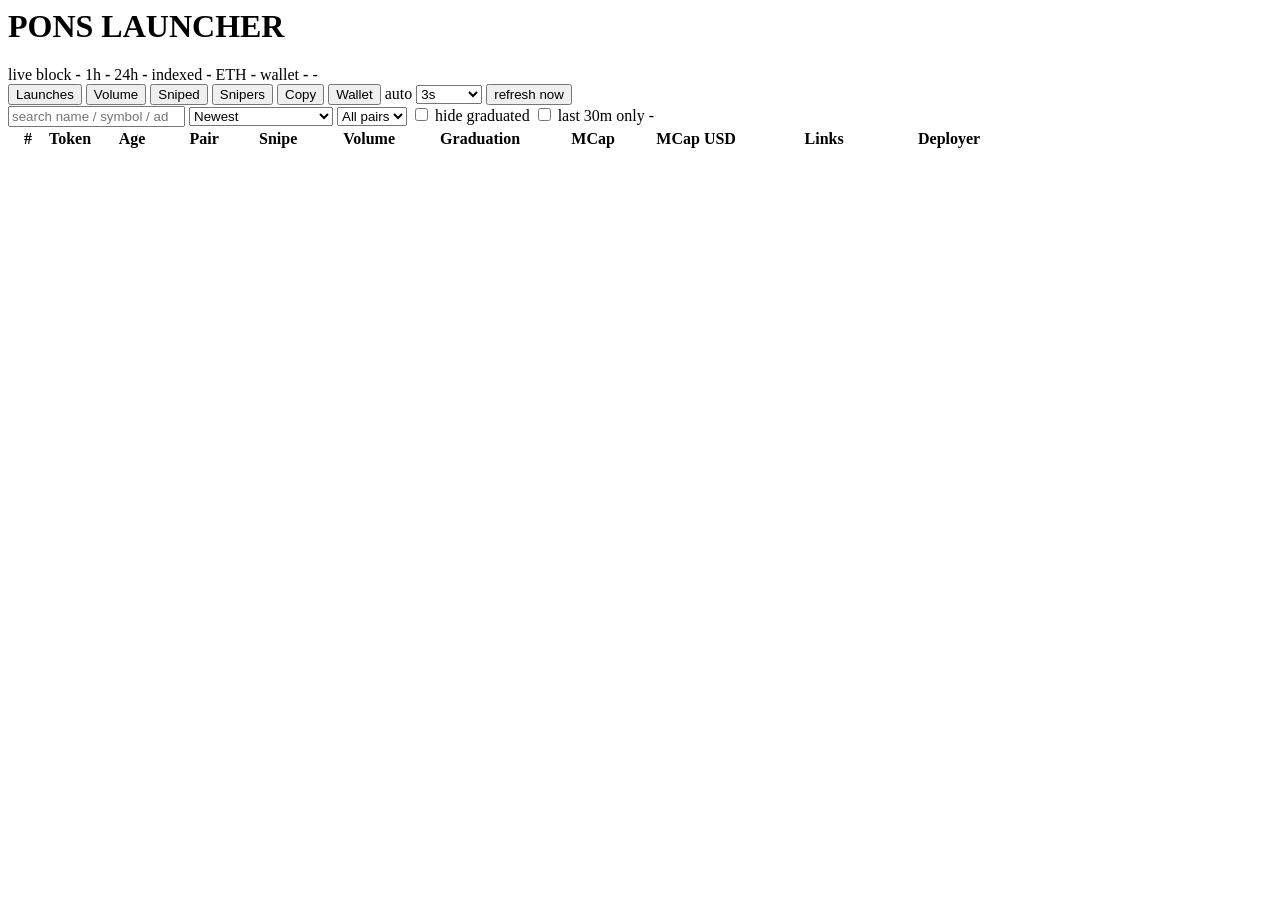
<file: tools/contract/old_markup.html>
</head>
<body>
<header>
  <div class="row">
    <h1>PONS <span>LAUNCHER</span></h1>
    <span class="badge ok" id="b-live">live</span>
    <span class="badge">block <b id="b-block">-</b></span>
    <span class="badge">1h <b id="b-1h">-</b></span>
    <span class="badge">24h <b id="b-24h">-</b></span>
    <span class="badge">indexed <b id="b-total">-</b></span>
    <span class="badge">ETH <b id="b-eth">-</b></span>
    <span class="grow"></span>
    <span class="badge go" id="b-wallet" data-goto="wallet"
          title="open the wallet tab">wallet <b id="b-wallet-v">-</b></span>
    <span class="badge" id="b-lat">-</span>
  </div>
</header>

<nav class="tabs">
  <button class="tab" data-tab="launches">Launches</button>
  <button class="tab" data-tab="volume">Volume</button>
  <button class="tab" data-tab="sniped">Sniped</button>
  <button class="tab" data-tab="snipers">Snipers</button>
  <button class="tab" data-tab="copy">Copy</button>
  <button class="tab" data-tab="wallet">Wallet</button>
  <span class="grow"></span>
  <span class="inline" id="poll-ctl">
    <span class="hint">auto</span>
    <select id="every" title="how often the active tab re-reads the API">
      <option value="2000">2s</option>
      <option value="3000" selected>3s</option>
      <option value="5000">5s</option>
      <option value="10000">10s</option>
      <option value="0">paused</option>
    </select>
    <button id="refresh">refresh now</button>
  </span>
</nav>

<!-- ------------------------------------------------------------- launches -->
<section id="p-launches" data-panel="launches">
  <div class="ctl">
    <input type="search" id="q" placeholder="search name / symbol / address">
    <select id="sort">
      <option value="newest">Newest</option>
      <option value="oldest">Oldest</option>
      <option value="mcap">Market cap</option>
      <option value="progress">Graduation progress</option>
      <option value="volume">Volume</option>
      <option value="snipe">Snipe score</option>
    </select>
    <select id="quote">
      <option value="">All pairs</option>
      <option value="ETH">ETH</option>
      <option value="USDG">USDG</option>
    </select>
    <label class="chk"><input type="checkbox" id="hidegrad"> hide graduated</label>
    <label class="chk"><input type="checkbox" id="fresh"> last 30m only</label>
    <span class="grow"></span>
    <span class="badge" id="l-count">-</span>
  </div>
  <div class="tw">
    <table>
      <thead>
        <tr>
          <th style="width:34px">#</th>
          <th data-sort="newest">Token</th>
          <th data-sort="oldest" style="width:74px">Age</th>
          <th style="width:62px">Pair</th>
          <th data-sort="snipe" style="width:78px">Snipe</th>
          <th data-sort="volume" style="width:96px">Volume</th>
          <th data-sort="progress" style="width:118px">Graduation</th>
          <th data-sort="mcap" style="width:100px">MCap</th>
          <th style="width:98px">MCap USD</th>
          <th style="width:150px">Links</th>
          <th style="width:92px">Deployer</th>
        </tr>
      </thead>
      <tbody id="tb"></tbody>
    </table>
  </div>
  <div class="empty" id="l-empty" hidden>no launches match</div>
</section>

<!-- --------------------------------------------------------------- volume -->
<section id="p-volume" data-panel="volume" hidden>
  <div class="ctl">
    <span class="hint">window</span>
    <select id="v-window">
      <option value="5m">5m</option>
      <option value="1h" selected>1h</option>
      <option value="6h">6h</option>
      <option value="24h">24h</option>
      <option value="all">all</option>
    </select>
    <select id="v-sort">
      <option value="volume">by volume</option>
      <option value="buys">by buys</option>
      <option value="sells">by sells</option>
      <option value="net">by net quote</option>
      <option value="newest">by newest</option>
    </select>
    <input type="search" id="v-q" placeholder="search name / symbol / address">
    <select id="v-quote">
      <option value="">All pairs</option>
      <option value="ETH">ETH</option>
      <option value="USDG">USDG</option>
    </select>
    <label class="chk"><input type="checkbox" id="v-hidegrad"> hide graduated</label>
    <span class="grow"></span>
    <span class="badge" id="v-count">-</span>
  </div>
  <div class="stats" id="v-summary"></div>
  <div class="tw">
    <table>
      <thead>
        <tr>
          <th style="width:34px">#</th>
          <th>Token</th>
          <th style="width:74px">Age</th>
          <th style="width:62px">Pair</th>
          <th style="width:96px">Volume USD</th>
          <th style="width:100px">Volume</th>
          <th style="width:62px">Buys</th>
          <th style="width:62px">Sells</th>
          <th style="width:92px">Net</th>
          <th style="width:66px">Buyers</th>
          <th style="width:78px">Last</th>
          <th style="width:98px">MCap USD</th>
          <th style="width:118px">Graduation</th>
          <th style="width:78px">Snipe</th>
          <th style="width:60px"></th>
        </tr>
      </thead>
      <tbody id="v-tb"></tbody>
    </table>
  </div>
  <div class="empty" id="v-empty" hidden>no trades in this window</div>
</section>

<!-- ---------------------------------------------------------------- sniped -->
<section id="p-sniped" data-panel="sniped" hidden>
  <div class="ctl">
    <span class="hint">labels</span>
    <span class="lblchk">
      <label class="chk"><input type="checkbox" id="sn-lb-bundled" checked> bundled</label>
      <label class="chk"><input type="checkbox" id="sn-lb-sniped" checked> sniped</label>
      <label class="chk"><input type="checkbox" id="sn-lb-early"> early</label>
    </span>
    <select id="sn-sort">
      <option value="score">by snipe score</option>
      <option value="delta">by delta blocks</option>
      <option value="volume">by volume</option>
      <option value="newest">by newest</option>
    </select>
    <label class="chk"><input type="checkbox" id="sn-bots"> only bots</label>
    <label class="chk">max delta
      <input type="number" id="sn-maxdelta" min="0" step="1" placeholder="any"
             style="width:76px"></label>
    <input type="search" id="sn-q" placeholder="search name / symbol / address">
    <select id="sn-quote">
      <option value="">All pairs</option>
      <option value="ETH">ETH</option>
      <option value="USDG">USDG</option>
    </select>
    <span class="grow"></span>
    <span class="badge" id="sn-count">-</span>
  </div>
  <div class="stats" id="sn-stats"></div>
  <div class="box" id="sn-dist">
    <h2>snipe label distribution - every indexed launch, not just the rows below</h2>
    <div class="stack" id="sn-stack"><i style="width:100%;background:#1d2632"></i></div>
    <div class="legend" id="sn-legend"></div>
  </div>
  <div class="tw">
    <table>
      <thead>
        <tr>
          <th style="width:34px">#</th>
          <th>Token</th>
          <th style="width:74px">Age</th>
          <th style="width:72px">Delta</th>
          <th style="width:180px">First buyer</th>
          <th style="width:100px">First buy</th>
          <th style="width:74px">Share</th>
          <th style="width:72px">Early</th>
          <th style="width:74px">Hits</th>
          <th style="width:56px">Bot</th>
          <th style="width:96px">Volume</th>
          <th style="width:60px"></th>
        </tr>
      </thead>
      <tbody id="sn-tb"></tbody>
    </table>
  </div>
  <div class="empty" id="sn-empty" hidden>no launches carry these labels</div>
</section>

<!-- --------------------------------------------------------------- snipers -->
<section id="p-snipers" data-panel="snipers" hidden>
  <div class="ctl">
    <select id="sw-sort">
      <option value="hits">by lifetime hits</option>
      <option value="recent">by most recent</option>
      <option value="address">by address</option>
    </select>
    <label class="chk">min hits
      <input type="number" id="sw-minhits" min="1" step="1" value="1" style="width:74px"></label>
    <span class="hint">5 or more is a repeat first buyer</span>
    <span class="hint">launches listed per wallet</span>
    <select id="sw-per">
      <option value="12" selected>12</option>
      <option value="25">25</option>
      <option value="50">50</option>
      <option value="0">none</option>
    </select>
    <span class="grow"></span>
    <span class="badge" id="sw-count">-</span>
  </div>
  <div class="stats" id="sw-stats"></div>
  <div id="sw-msg" style="margin-bottom:9px"></div>
  <div class="box">
    <h2>reading these numbers</h2>
    <div class="hint" id="sw-note">-</div>
  </div>
  <div class="tw">
    <table>
      <thead>
        <tr>
          <th style="width:34px">#</th>
          <th>Wallet</th>
          <th style="width:62px">Bot</th>
          <th style="width:84px">Hits</th>
          <th style="width:92px">Last seen</th>
          <th style="width:132px">Spent</th>
          <th style="width:124px">Profit</th>
          <th style="width:118px">First into</th>
        </tr>
      </thead>
      <tbody id="sw-tb"></tbody>
    </table>
  </div>
  <div class="empty" id="sw-empty" hidden>no wallets match</div>
</section>

<!-- ----------------------------------------------------------------- copy -->
<section id="p-copy" data-panel="copy" hidden>
  <div class="box" id="c-picker">
    <h2>pick a source token</h2>
    <div class="inline">
      <input type="search" id="c-q" placeholder="search name / symbol / address">
      <button id="c-search">search</button>
      <button class="ghost" id="c-blank" title="draft a plan without a source token">start blank</button>
      <span class="hint" id="c-q-note">reads GET /api/tokens</span>
    </div>
    <div id="c-results"></div>
    <h2 style="margin-top:14px">saved plans</h2>
    <div id="c-plans"></div>
  </div>

  <div class="box" id="c-src" hidden>
    <div class="inline">
      <span class="hint">source</span>
      <span class="mono" id="c-src-v">-</span>
      <span class="grow"></span>
      <button class="ghost" id="c-change" title="go back to the picker">change source</button>
    </div>
  </div>

  <div id="c-form-wrap" hidden>
    <div class="box">
      <h2>token fields</h2>
      <div class="grid">
        <label class="f"><span>name</span><input id="f-name" autocomplete="off"></label>
        <label class="f"><span>symbol</span><input id="f-symbol" autocomplete="off"></label>
        <label class="f"><span>logo uri</span><input id="f-logo" autocomplete="off"></label>
        <label class="f"><span>twitter</span><input id="f-twitter" autocomplete="off"></label>
        <label class="f"><span>telegram</span><input id="f-telegram" autocomplete="off"></label>
        <label class="f"><span>discord</span><input id="f-discord" autocomplete="off"></label>
        <label class="f"><span>website</span><input id="f-website" autocomplete="off"></label>
        <label class="f"><span>farcaster</span><input id="f-farcaster" autocomplete="off"></label>
      </div>
      <label class="f" style="margin-top:10px"><span>description</span>
        <textarea id="f-description"></textarea></label>
    </div>

    <div class="box">
      <h2>launch parameters</h2>
      <div class="grid">
        <label class="f"><span>creator fee recipient</span>
          <input id="f-recipient" autocomplete="off" placeholder="0x..."></label>
        <label class="f"><span>creator tax bps</span>
          <input id="f-tax" type="number" min="0" step="1" value="0"></label>
        <label class="f"><span>launch config id</span>
          <input id="f-config" type="number" min="0" step="1" value="0"></label>
        <label class="f"><span>pair token</span>
          <input id="f-pair" autocomplete="off"></label>
        <label class="f"><span>initial buy (quote)</span>
          <input id="f-buy" type="number" min="0" step="0.001" value="0.05"></label>
        <label class="f"><span>salt (blank = generated)</span>
          <input id="f-salt" autocomplete="off" placeholder="blank = server generated"></label>
      </div>
      <div class="inline" style="margin-top:10px">
        <label class="chk"><input type="checkbox" id="f-buyback"> buyback enabled</label>
        <span class="hint" id="f-recipient-hint">connect a wallet to fill the creator fee recipient</span>
      </div>
      <div class="hint" id="f-buy-hint" style="margin-top:6px">
        the initial buy spends real ETH inside the launch transaction, check it before launching
      </div>
    </div>

    <div class="box">
      <h2>extra fields</h2>
      <div id="c-extra"></div>
      <button class="ghost" id="c-extra-add" style="margin-top:4px">+ add field</button>
      <div class="hint" style="margin-top:6px">
        any label / value pair, for example a website mirror
      </div>
    </div>

    <div class="box">
      <h2>notes</h2>
      <textarea id="f-notes" placeholder="private notes, never sent on chain"></textarea>
    </div>

    <div class="box" id="c-cost">
      <h2>launch cost and economics</h2>
      <div class="hint">reading /api/launch/config and /api/launch/preview</div>
    </div>

    <div class="box">
      <div class="inline">
        <button class="b-p lg" id="c-save">Save draft</button>
        <button class="lg" id="c-json">Copy JSON</button>
        <button class="b-d lg" id="c-launch">Launch from wallet</button>
        <span class="grow"></span>
        <button class="ghost" id="c-delete" disabled title="delete this saved plan">Delete</button>
        <span class="badge" id="c-status">-</span>
        <span class="badge" id="c-id">unsaved</span>
      </div>
      <div id="c-msg" style="margin-top:9px"></div>
    </div>

    <div class="box cfm" id="c-confirm" hidden>
      <h2>confirm launch - this spends real money on mainnet</h2>
      <div id="c-confirm-body"></div>
      <div class="inline" style="margin-top:11px">
        <button class="b-d lg" id="c-send">Confirm and send</button>
        <button class="lg" id="c-cancel">Cancel</button>
        <span class="hint">the second click sends it through your wallet, nothing is sent before</span>
      </div>
    </div>
  </div>
</section>

<!-- --------------------------------------------------------------- wallet -->
<section id="p-wallet" data-panel="wallet" hidden>
  <div class="box">
    <h2>wallet</h2>
    <div class="inline" id="w-noconn">
      <button class="b-p lg" id="w-connect">Connect wallet</button>
      <span class="hint" id="w-note">uses window.ethereum only, no library and no key, the backend never signs</span>
    </div>
    <div id="w-conn" hidden>
      <div class="inline">
        <span class="mono cp" id="w-addr" data-copy="" title="click to copy">-</span>
        <span class="badge" id="w-chain">chain -</span>
        <button class="ghost" id="w-switch" hidden>switch to Robinhood Chain</button>
        <span class="grow"></span>
        <button class="ghost" id="w-view-clear" hidden>back to my wallet</button>
        <button class="ghost" id="w-disconnect">disconnect</button>
      </div>
    </div>
    <div id="w-msg" style="margin-top:9px"></div>
  </div>
  <div class="stats" id="w-summary"></div>
  <div class="box">
    <h2 id="w-launched-h">deployed tokens</h2>
    <div class="tw">
      <table>
        <thead><tr>
          <th>Token</th><th style="width:74px">Age</th><th style="width:98px">MCap USD</th>
          <th style="width:118px">Graduation</th><th style="width:78px">Snipe</th>
          <th style="width:96px">Volume</th><th style="width:60px"></th>
        </tr></thead>
        <tbody id="w-launched"></tbody>
      </table>
    </div>
    <div class="empty" id="w-launched-empty" hidden>no launches from this wallet</div>
  </div>
  <div class="box">
    <h2>early buys</h2>
    <div class="tw">
      <table>
        <thead><tr>
          <th>Token</th><th style="width:74px">Age</th><th style="width:110px">First buy</th>
          <th style="width:80px">Delta</th><th style="width:88px">Snipe</th>
          <th style="width:60px"></th>
        </tr></thead>
        <tbody id="w-early"></tbody>
      </table>
    </div>
    <div class="empty" id="w-early-empty" hidden>no early buys indexed</div>
  </div>
  <div class="box">
    <h2>watchlist - wallets you suspect of sniping</h2>
    <div class="inline">
      <input id="wl-addr" placeholder="0x address" style="width:330px" autocomplete="off">
      <input id="wl-label" placeholder="label (optional)" style="width:180px" autocomplete="off">
      <button class="b-p" id="wl-add">add</button>
      <span class="grow"></span>
      <button class="ghost" id="wl-refresh">refresh</button>
    </div>
    <div id="wl-list" style="margin-top:9px"></div>
  </div>
</section>

<div id="foot"></div>
<!-- ------------------------------------------------------------ coin card -->
<!-- one overlay shared by every table; the tab under it never changes -->
<div id="coin" class="cwrap" hidden>
  <div class="ccard" id="coin-card" role="dialog" aria-modal="true"
       aria-label="coin card" tabindex="-1">
    <div id="coin-body"></div>
  </div>
</div>
<div id="toast"></div>
</file>
